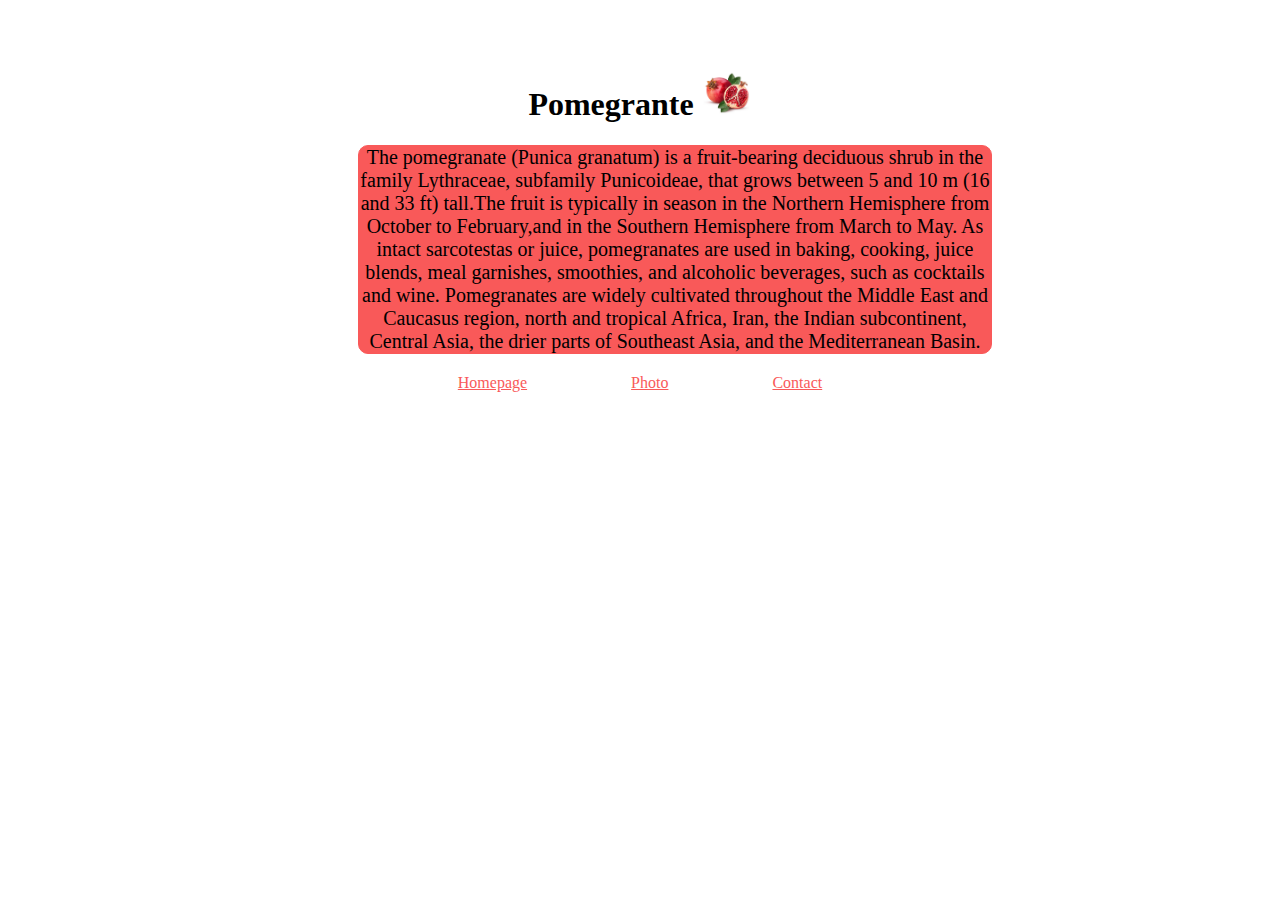
<file: index.html>
<!DOCTYPE html>
<html lang="en">
  <head>
    <meta charset="UTF-8" />
    <meta http-equiv="X-UA-Compatible" content="IE=edge" />
    <meta name="viewport" content="width=device-width, initial-scale=1.0" />
    <title>Document</title>
    <link rel="stylesheet" href="style.css" />
    <link
      href="https://cdn.jsdelivr.net/npm/bootstrap@5.0.2/dist/css/bootstrap.min.css"
      rel="stylesheet"
      integrity="sha384-EVSTQN3/azprG1Anm3QDgpJLIm9Nao0Yz1ztcQTwFspd3yD65VohhpuuCOmLASjC"
      crossorigin="anonymous"
    />
  </head>
  <body>
    <h1>Pomegrante <img src="unnamed.jpg" class="photo" /></h1>
    <p>
      The pomegranate (Punica granatum) is a fruit-bearing deciduous shrub in
      the family Lythraceae, subfamily Punicoideae, that grows between 5 and 10
      m (16 and 33 ft) tall.The fruit is typically in season in the Northern
      Hemisphere from October to February,and in the Southern Hemisphere from
      March to May. As intact sarcotestas or juice, pomegranates are used in
      baking, cooking, juice blends, meal garnishes, smoothies, and alcoholic
      beverages, such as cocktails and wine. Pomegranates are widely cultivated
      throughout the Middle East and Caucasus region, north and tropical Africa,
      Iran, the Indian subcontinent, Central Asia, the drier parts of Southeast
      Asia, and the Mediterranean Basin.
    </p>
    <footer>
      <a href="index.html" title="Homepage">Homepage</a>
      <a href="photo.html" title="Photo">Photo</a>
      <a href="contact.html" title="Contact">Contact</a>
    </footer>
  </body>
</html>
</file>
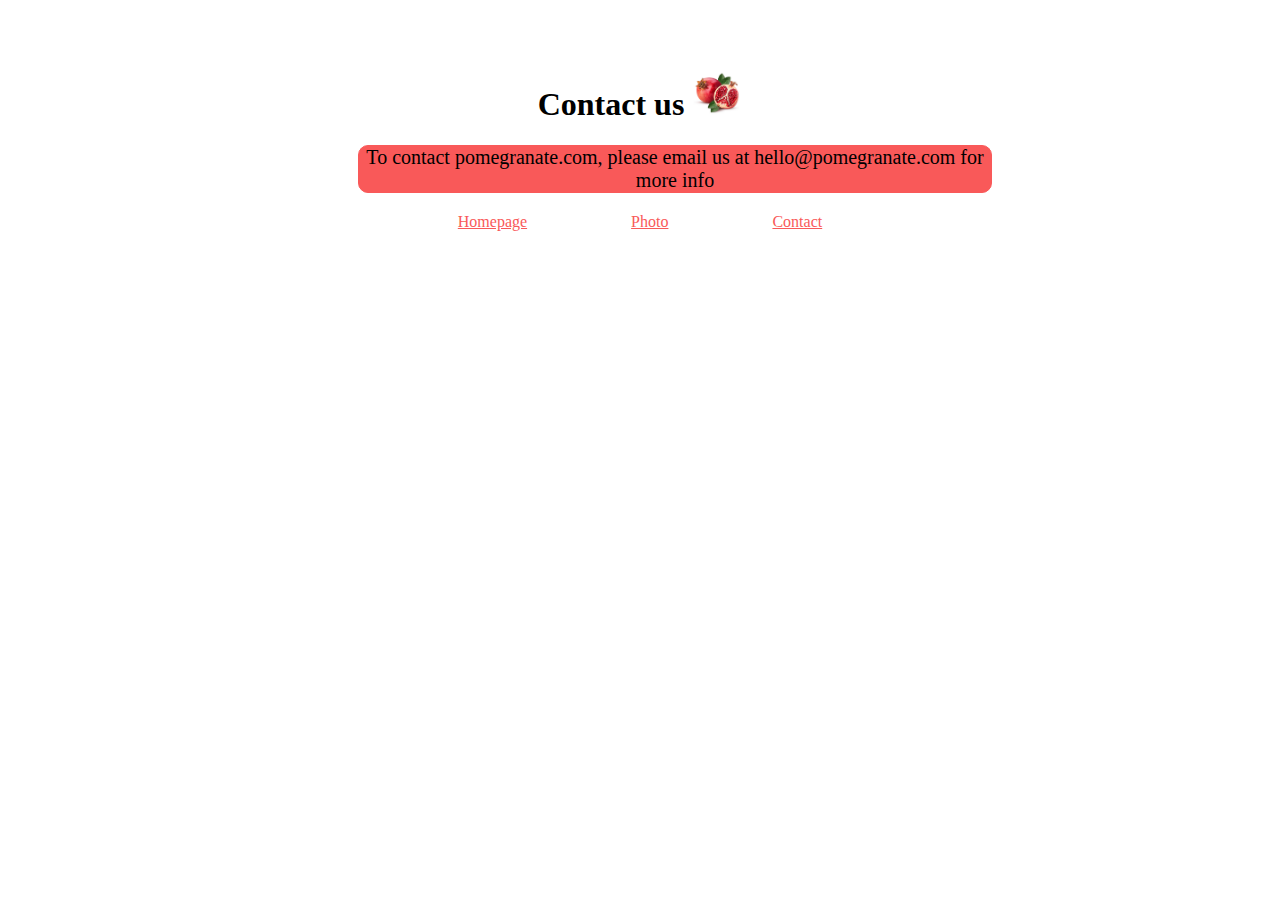
<file: contact.html>
<!DOCTYPE html>
<html lang="en">
  <head>
    <meta charset="UTF-8" />
    <meta http-equiv="X-UA-Compatible" content="IE=edge" />
    <meta name="viewport" content="width=device-width, initial-scale=1.0" />
    <title>Document</title>
    <link rel="stylesheet" href="style.css" />
  </head>
  <body>
    <h1>Contact us <img src="unnamed.jpg" class="photo" /></h1>
    <p>
      To contact pomegranate.com, please email us at hello@pomegranate.com for
      more info
    </p>
    <footer>
      <a href="index.html" title="Homepage">Homepage</a>
      <a href="photo.html" title="Photo">Photo</a>
      <a href="contact.html" title="Contact">Contact</a>
    </footer>
  </body>
</html>
</file>
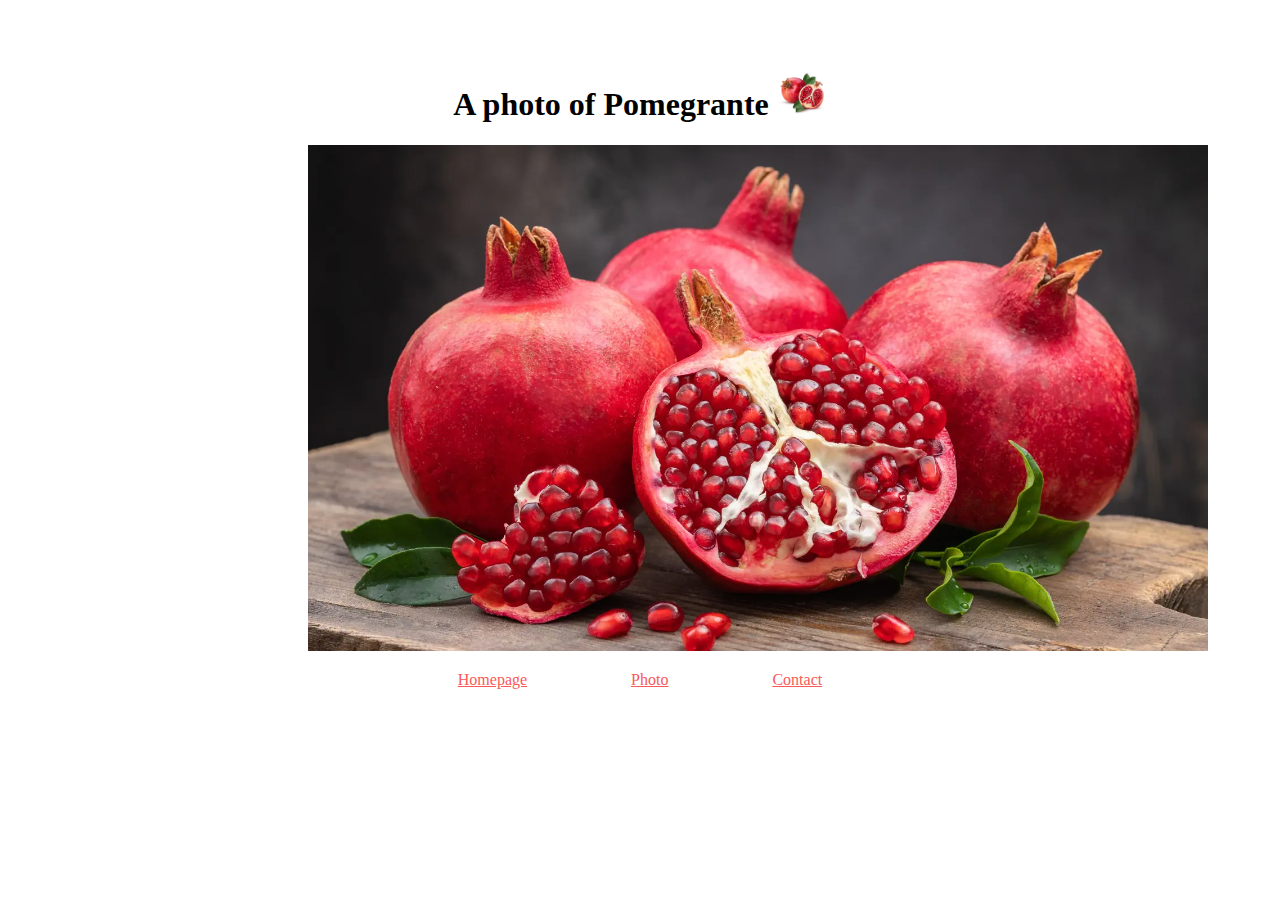
<file: photo.html>
<!DOCTYPE html>
<html lang="en">
  <head>
    <meta charset="UTF-8" />
    <meta http-equiv="X-UA-Compatible" content="IE=edge" />
    <meta name="viewport" content="width=device-width, initial-scale=1.0" />
    <title>Document</title>
    <link rel="stylesheet" href="style.css" />
  </head>
  <body>
    <h1>A photo of Pomegrante <img src="unnamed.jpg" class="photo" /></h1>
    <div>
      <img src="pomegranate.jpg" class="photo2" />
    </div>
    <footer>
      <a href="index.html" title="Homepage">Homepage</a>
      <a href="photo.html" title="Photo">Photo</a>
      <a href="contact.html" title="Contact">Contact</a>
    </footer>
  </body>
</html>
</file>
<file: style.css>
.photo {
  max-width: 50px;
}

h1 {
  text-align: center;
  padding-top: 50px;
}

p {
  text-align: center;
  background-color: #f95959;
  border: 1px solid #f95959;
  border-radius: 10px;
  max-width: 50%;
  margin-left: 350px;
  font-size: 20px;
}

footer {
  text-align: center;
  display: block;
}
a {
  padding: 50px;

  color: #f95959;
}

.photo2 {
  display: block;
  text-align: center;
  max-width: 900px;
  padding-left: 300px;
  padding-bottom: 20px;
}
</file>
